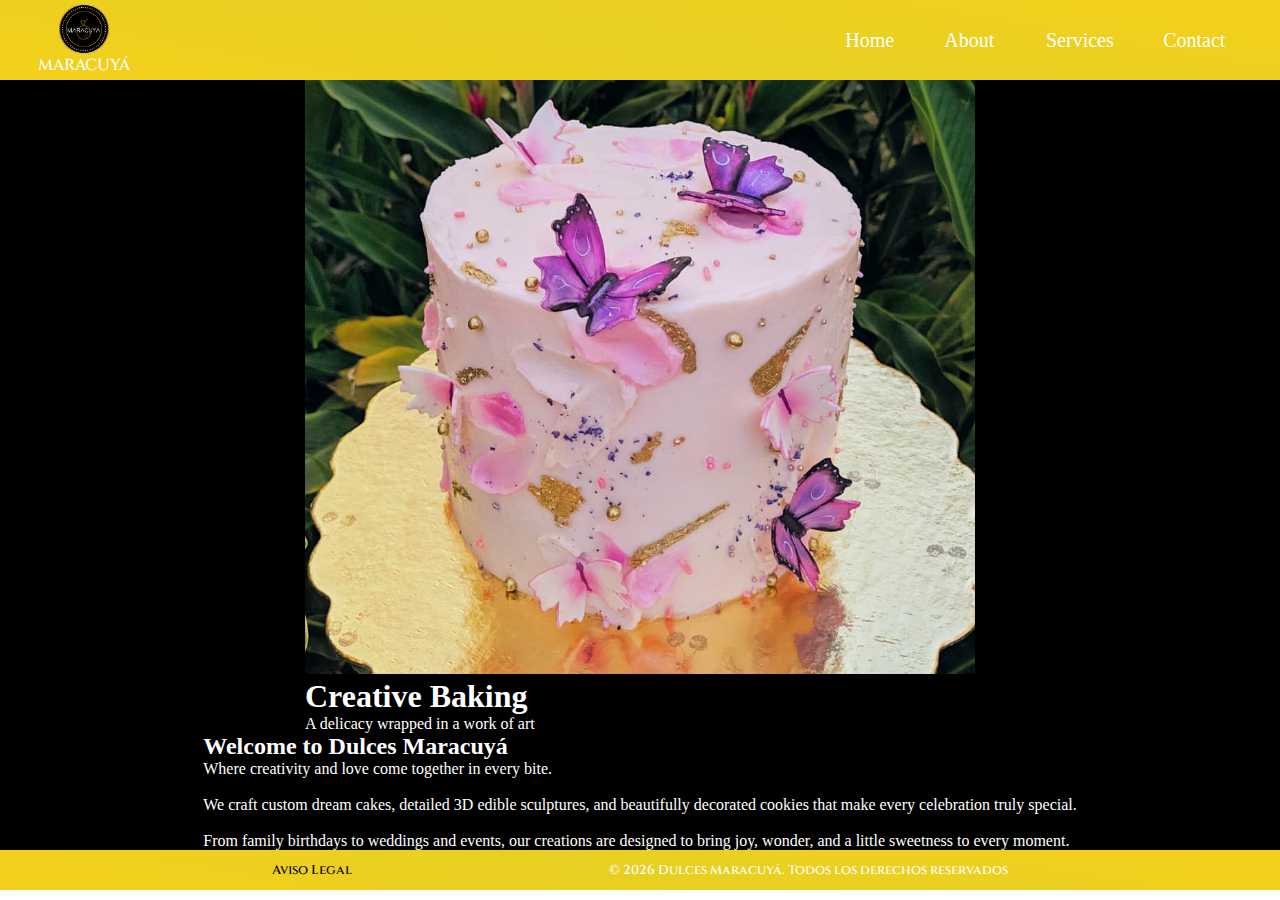
<file: index.html>
<!doctype html>
<html lang="en">
  <head>
    <meta charset="UTF-8" />
    <meta name="viewport" content="width=device-width, initial-scale=1.0" />
    <title>Dulces Maracuyá</title>
    <link rel="stylesheet" href="style.css" />
    <link rel="icon" href="/Photos/image.png" />
  </head>
  <body>
    <div class="wrapped">
      <header class="header">
        <div id="logo-header">
          <img src="/Photos/image.png" alt="Logo of Dulces Maracuyá" />
          <p>MARACUYÁ</p>
        </div>
        <div>
          <nav>
            <ul class="bar-link">
              <li><a href="/index.html">Home</a></li>
              <li><a href="/about.html">About</a></li>
              <li><a href="/services.html">Services</a></li>
              <li><a href="/contact.html">Contact</a></li>
            </ul>
          </nav>
        </div>
      </header>

      <main>
        <section id="home-section">
          <img src="/Photos/portada.png" alt="rose cake" />
          <h1>Creative Baking</h1>
          <p>A delicacy wrapped in a work of art</p>
        </section>

        <section class="description-section">
          <h2>Welcome to Dulces Maracuyá</h2>

          <p>
            Where creativity and love come together in every bite.<br /><br />We
            craft custom dream cakes, detailed 3D edible sculptures, and
            beautifully decorated cookies that make every celebration truly
            special.<br /><br />From family birthdays to weddings and events,
            our creations are designed to bring joy, wonder, and a little
            sweetness to every moment.
          </p>
        </section>
      </main>

      <footer class="footer">
        <div class="footer-links">
          <a href="/Legal/legal.html" target="_blank">Aviso Legal</a>
        </div>

        <div class="footer-copy">
          <p>
            © <span id="year"></span> Dulces Maracuyá. Todos los derechos
            reservados
          </p>
        </div>
      </footer>

      <script>
        document.getElementById("year").textContent = new Date().getFullYear();
      </script>
    </div>
  </body>
</html>
</file>
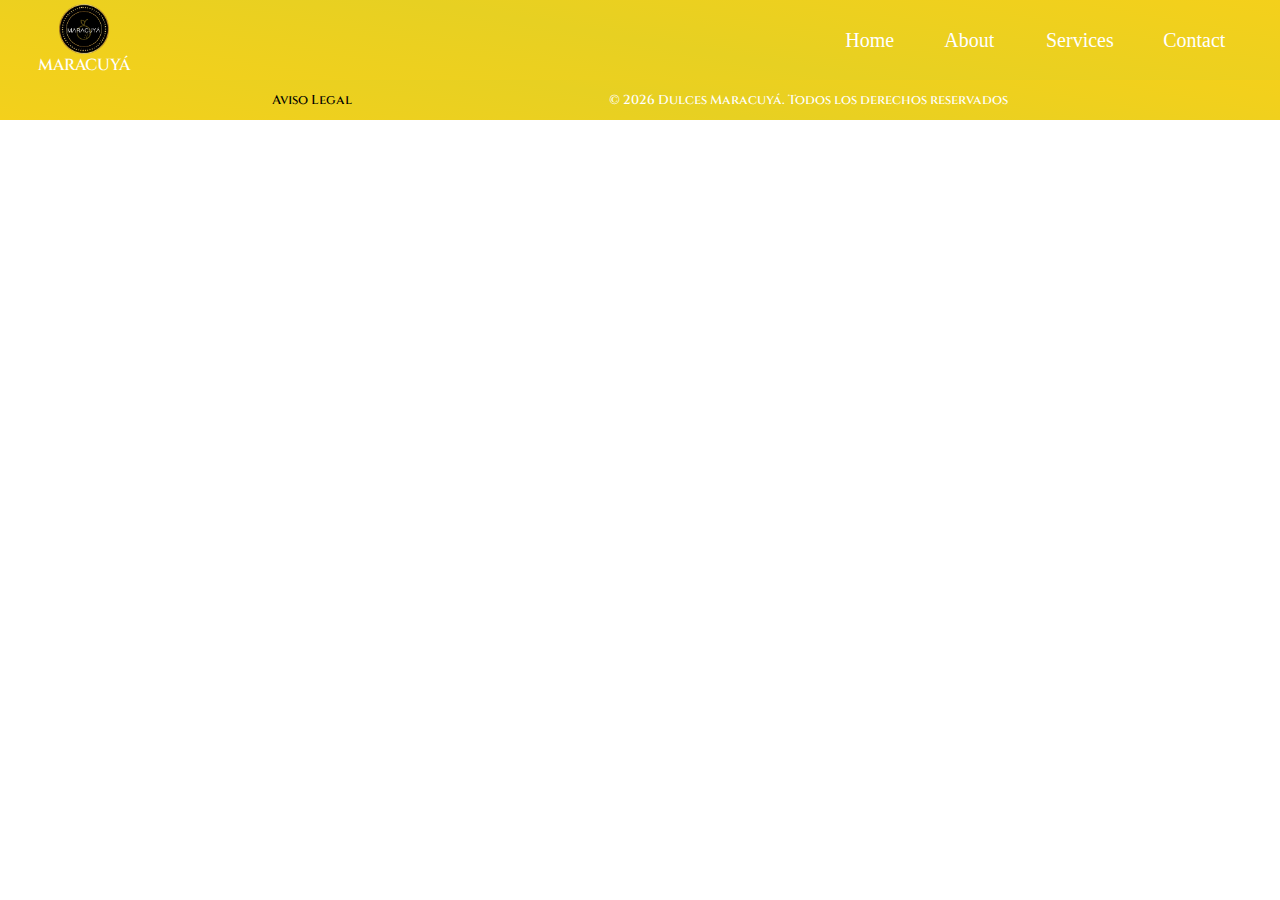
<file: about.html>
<!doctype html>
<html lang="en">
  <head>
    <meta charset="UTF-8" />
    <meta name="viewport" content="width=device-width, initial-scale=1.0" />
    <title>About Us</title>
    <link rel="stylesheet" href="style.css" />
    <link rel="icon" href="/Photos/image.png" />
  </head>
  <body>
    <div class="wrapped">
      <header class="header">
        <div id="logo-header">
          <img src="/Photos/image.png" alt="Logo of Dulces Maracuyá" />
          <p>MARACUYÁ</p>
        </div>
        <div>
          <nav>
            <ul class="bar-link">
              <li><a href="/index.html">Home</a></li>
              <li><a href="/about.html">About</a></li>
              <li><a href="/services.html">Services</a></li>
              <li><a href="/contact.html">Contact</a></li>
            </ul>
          </nav>
        </div>
      </header>

      <main></main>

      <footer class="footer">
        <div class="footer-links">
          <a href="/Legal/legal.html" target="_blank">Aviso Legal</a>
        </div>

        <div class="footer-copy">
          <p>
            © <span id="year"></span> Dulces Maracuyá. Todos los derechos
            reservados
          </p>
        </div>
      </footer>

      <script>
        document.getElementById("year").textContent = new Date().getFullYear();
      </script>
    </div>
  </body>
</html>
</file>
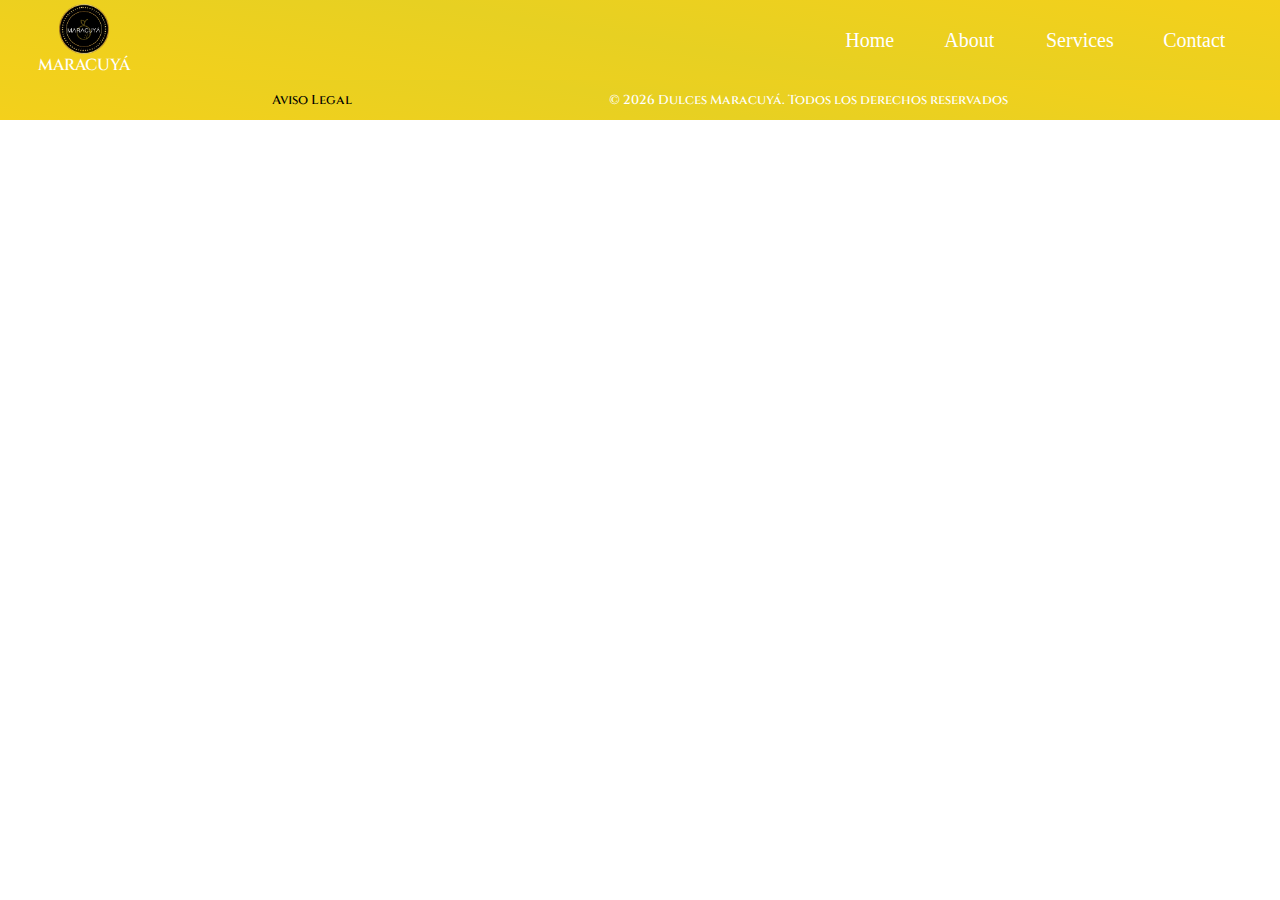
<file: contact.html>
<!doctype html>
<html lang="en">
  <head>
    <meta charset="UTF-8" />
    <meta name="viewport" content="width=device-width, initial-scale=1.0" />
    <title>Contact Us</title>
    <link rel="stylesheet" href="style.css" />
    <link rel="icon" href="/Photos/image.png" />
  </head>
  <body>
    <header class="header">
      <div id="logo-header">
        <img src="/Photos/image.png" alt="Logo of Dulces Maracuyá" />
        <p>MARACUYÁ</p>
      </div>
      <div>
        <nav>
          <ul class="bar-link">
            <li><a href="/index.html">Home</a></li>
            <li><a href="/about.html">About</a></li>
            <li><a href="/services.html">Services</a></li>
            <li><a href="/contact.html">Contact</a></li>
          </ul>
        </nav>
      </div>
    </header>

    <footer class="footer">
      <div class="footer-links">
        <a href="/Legal/legal.html" target="_blank">Aviso Legal</a>
      </div>

      <div class="footer-copy">
        <p>
          © <span id="year"></span> Dulces Maracuyá. Todos los derechos
          reservados
        </p>
      </div>
    </footer>

    <script>
      document.getElementById("year").textContent = new Date().getFullYear();
    </script>
  </body>
</html>
</file>
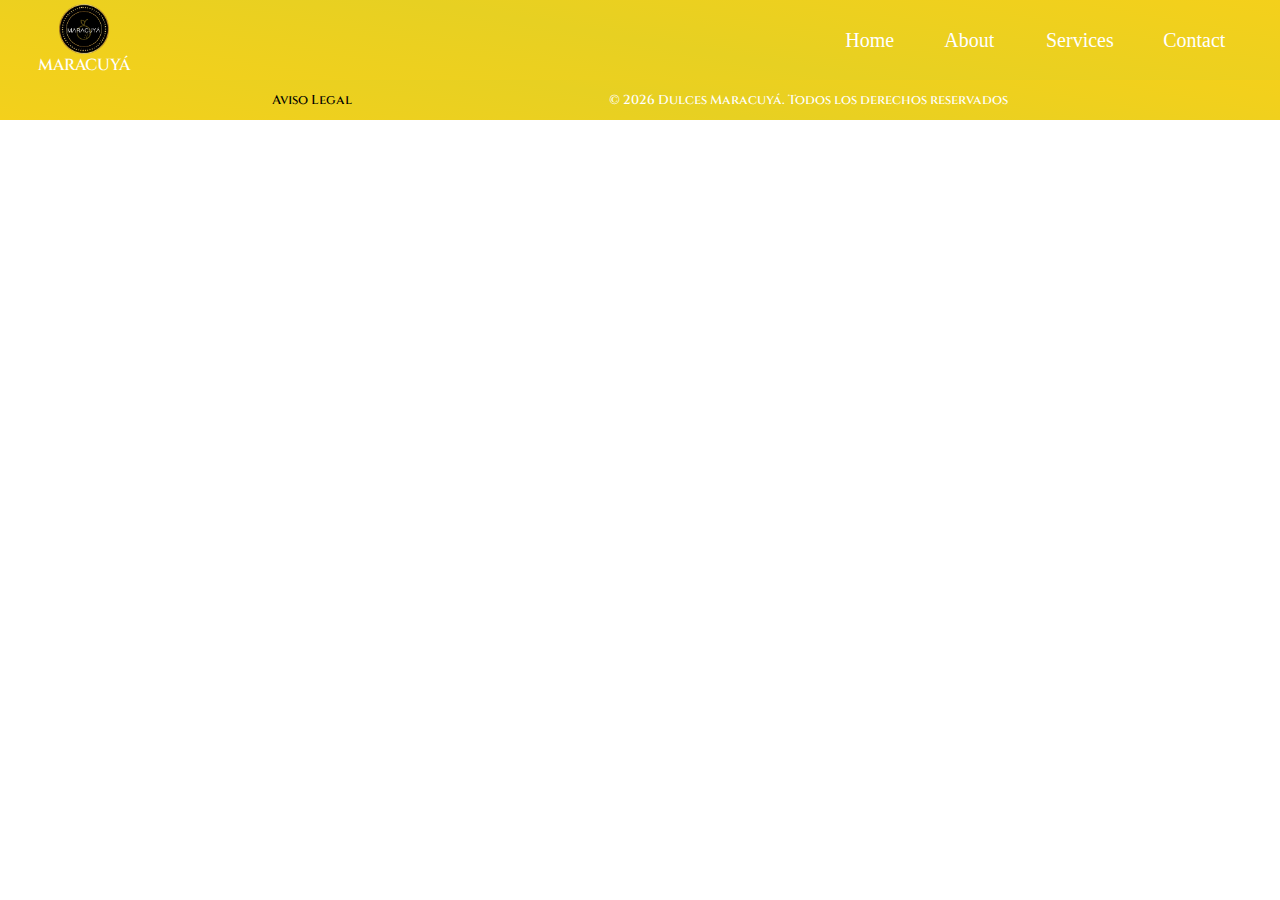
<file: services.html>
<!doctype html>
<html lang="en">
  <head>
    <meta charset="UTF-8" />
    <meta name="viewport" content="width=device-width, initial-scale=1.0" />
    <title>Services</title>
    <link rel="stylesheet" href="style.css" />
    <link rel="icon" href="/Photos/image.png" />
  </head>
  <body>
    <header class="header">
      <div id="logo-header">
        <img src="/Photos/image.png" alt="Logo of Dulces Maracuyá" />
        <p>MARACUYÁ</p>
      </div>
      <div>
        <nav>
          <ul class="bar-link">
            <li><a href="/index.html">Home</a></li>
            <li><a href="/about.html">About</a></li>
            <li><a href="/services.html">Services</a></li>
            <li><a href="/contact.html">Contact</a></li>
          </ul>
        </nav>
      </div>
    </header>

    <footer class="footer">
      <div class="footer-links">
        <a href="/Legal/legal.html" target="_blank">Aviso Legal</a>
      </div>

      <div class="footer-copy">
        <p>
          © <span id="year"></span> Dulces Maracuyá. Todos los derechos
          reservados
        </p>
      </div>
    </footer>

    <script>
      document.getElementById("year").textContent = new Date().getFullYear();
    </script>
  </body>
</html>
</file>
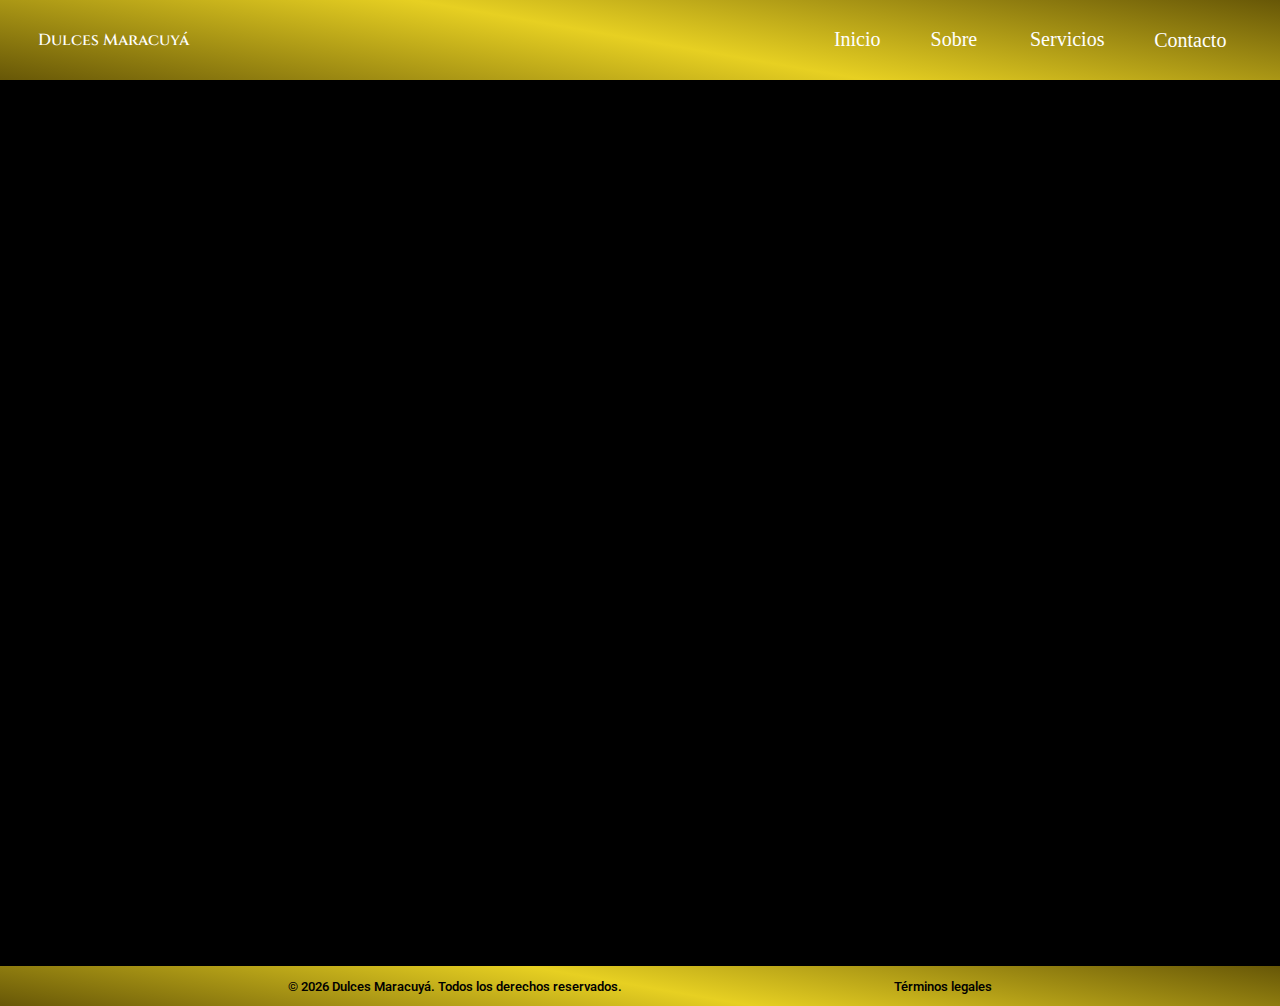
<file: Carousel/carousel.html>
<!doctype html>
<html lang="es">
  <head>
    <meta charset="UTF-8" />
    <meta name="viewport" content="width=device-width, initial-scale=1.0" />
    <title>Galería - Dulces Maracuyá</title>
    <link rel="stylesheet" href="carousel-style.css" />
    <link rel="icon" href="../Photos/image.png" />
  </head>
  <body>
    <header class="header">
      <div id="logo-header">
        <p>Dulces Maracuyá</p>
      </div>
      <ul class="bar-link">
        <li><a href="../index.html">Inicio</a></li>
        <li><a href="../about.html">Sobre</a></li>
        <li><a href="../services.html">Servicios</a></li>
        <li><a href="../contact.html">Contacto</a></li>
      </ul>
    </header>

    <main>
      <h1 class="title">Fotos</h1>

      <div class="carousel-container">
        <div class="carousel-wrapper">
          <div class="carousel-slide fade">
            <img src="../Photos/cake1.jpg" alt="Foto 1" />
          </div>
          <div class="carousel-slide fade">
            <img src="../Photos/captainAmerica.jpg" alt="Foto 2" />
          </div>
          <div class="carousel-slide fade">
            <img src="../Photos/cake2.jpg" alt="Foto 3" />
          </div>
          <div class="carousel-slide fade">
            <img src="../Photos/goldencake.jpg" alt="Foto 4" />
          </div>
          <div class="carousel-slide fade">
            <img src="../Photos/roseCake.jpg" alt="Foto 5" />
          </div>

          <!-- Controles de navegación -->
          <a class="carousel-control prev" onclick="changeSlide(-1)"
            >&#10094;</a
          >
          <a class="carousel-control next" onclick="changeSlide(1)">&#10095;</a>
        </div>

        <!-- Indicadores de posición -->
        <div class="carousel-dots">
          <span class="dot" onclick="currentSlide(1)"></span>
          <span class="dot" onclick="currentSlide(2)"></span>
          <span class="dot" onclick="currentSlide(3)"></span>
          <span class="dot" onclick="currentSlide(4)"></span>
          <span class="dot" onclick="currentSlide(5)"></span>
        </div>
      </div>
    </main>

    <footer class="footer">
      <p>&copy; 2026 Dulces Maracuyá. Todos los derechos reservados.</p>
      <a href="Legal/legal.html">Términos legales</a>
    </footer>

    <script src="carousel.js"></script>
  </body>
</html>
</file>
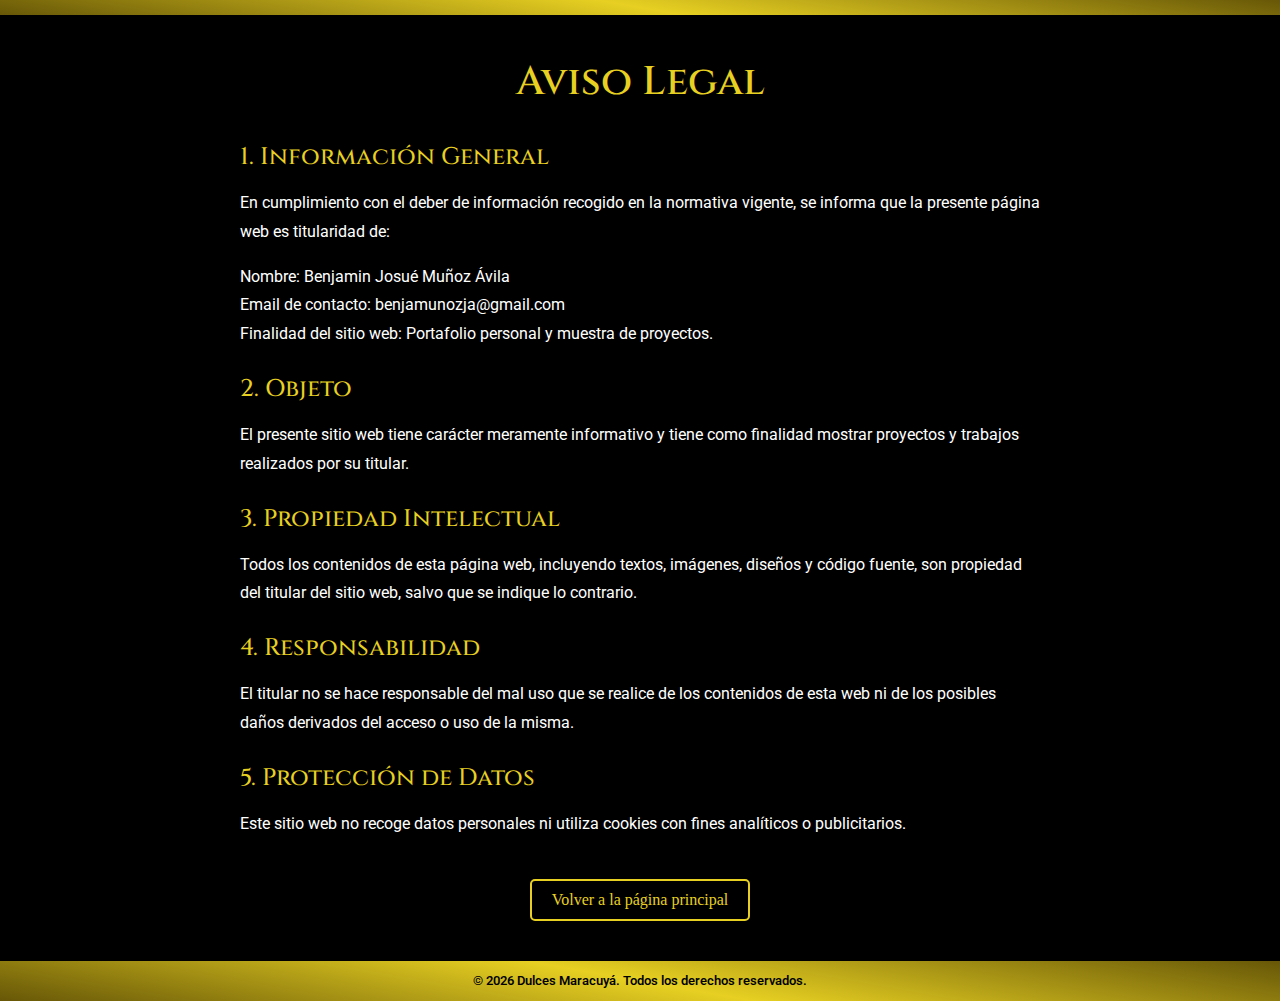
<file: Legal/legal.html>
<!doctype html>
<html lang="es">
  <head>
    <meta charset="UTF-8" />
    <link rel="icon" href="/Photos/image.png" />
    <title>Aviso Legal</title>
    <meta name="viewport" content="width=device-width, initial-scale=1.0" />
    <style>
      @import url("https://fonts.googleapis.com/css2?family=Cinzel:wght@400..900&family=Lugrasimo&family=Raleway:ital,wght@0,100..900;1,100..900&family=Source+Serif+4:ital,opsz,wght@0,8..60,200..900;1,8..60,200..900&display=swap");
      @import url("https://fonts.googleapis.com/css2?family=Roboto:ital,wght@0,100..900;1,100..900&display=swap");

      * {
        margin: 0;
        padding: 0;
        box-sizing: border-box;
      }

      body {
        display: grid;
        grid-template-rows: auto 1fr auto;
        min-height: 100vh;
        background-color: black;
        color: white;
      }

      .header {
        background: repeating-linear-gradient(
          10deg,
          rgb(103, 87, 7),
          rgb(231, 208, 34),
          rgb(103, 87, 7)
        );
        height: 15px;
        padding: 5px 3%;
      }

      main {
        display: flex;
        flex-direction: column;
        align-items: center;
        text-align: left;
        padding: 40px 20px;
      }

      .container {
        max-width: 800px;
        width: 100%;
      }

      main h1 {
        color: rgb(231, 208, 34);
        font-family: "Cinzel", serif;
        font-optical-sizing: auto;
        font-weight: 550;
        font-style: normal;
        font-size: 2.5rem;
        margin-bottom: 2rem;
        text-align: center;
      }

      main h2 {
        color: rgb(231, 208, 34);
        font-family: "Cinzel", serif;
        font-optical-sizing: auto;
        font-weight: 500;
        font-style: normal;
        font-size: 1.5rem;
        margin-top: 1.5rem;
        margin-bottom: 1rem;
      }

      main p {
        font-family: "Roboto", sans-serif;
        font-optical-sizing: auto;
        font-weight: 400;
        font-style: normal;
        line-height: 1.8;
        margin-bottom: 1rem;
        color: white;
      }

      main a {
        color: rgb(231, 208, 34);
        text-decoration: none;
        transition: all 0.3s;
      }

      main a:hover {
        color: white;
        text-decoration: none;
      }

      .back {
        margin: 40px auto 0;
        display: flex;
        padding: 10px 20px;
        justify-content: center;
        border: solid 2px rgb(231, 208, 34);
        border-radius: 5px;
        transition: all 0.3s;
        width: max-content;
      }

      .back:hover {
        background-color: rgb(103, 87, 7);
        color: white;
      }

      footer {
        font-family: "Roboto", sans-serif;
        font-optical-sizing: auto;
        font-weight: 550;
        font-style: normal;
        font-size: 13px;
        display: flex;
        justify-content: space-evenly;
        background: repeating-linear-gradient(
          10deg,
          rgb(103, 87, 7),
          rgb(231, 208, 34),
          rgb(103, 87, 7)
        );
        height: 40px;
        width: 100%;
        align-items: center;
        padding: 1rem;
      }

      footer a,
      footer p {
        color: black;
      }

      footer a:hover {
        text-decoration: underline;
      }
    </style>
  </head>
  <body>
    <header class="header"></header>

    <main>
      <div class="container">
        <h1>Aviso Legal</h1>

        <h2>1. Información General</h2>
        <p>
          En cumplimiento con el deber de información recogido en la normativa
          vigente, se informa que la presente página web es titularidad de:
        </p>

        <p>
          Nombre: Benjamin Josué Muñoz Ávila<br />
          Email de contacto: benjamunozja@gmail.com<br />
          Finalidad del sitio web: Portafolio personal y muestra de proyectos.
        </p>

        <h2>2. Objeto</h2>
        <p>
          El presente sitio web tiene carácter meramente informativo y tiene
          como finalidad mostrar proyectos y trabajos realizados por su titular.
        </p>

        <h2>3. Propiedad Intelectual</h2>
        <p>
          Todos los contenidos de esta página web, incluyendo textos, imágenes,
          diseños y código fuente, son propiedad del titular del sitio web,
          salvo que se indique lo contrario.
        </p>

        <h2>4. Responsabilidad</h2>
        <p>
          El titular no se hace responsable del mal uso que se realice de los
          contenidos de esta web ni de los posibles daños derivados del acceso o
          uso de la misma.
        </p>

        <h2>5. Protección de Datos</h2>
        <p>
          Este sitio web no recoge datos personales ni utiliza cookies con fines
          analíticos o publicitarios.
        </p>

        <a href="../index.html" class="back">Volver a la página principal</a>
      </div>
    </main>

    <footer class="footer">
      <p>&copy; 2026 Dulces Maracuyá. Todos los derechos reservados.</p>
    </footer>
  </body>
</html>
</file>
<file: style.css>
/*Fonts*/

@import url('https://fonts.googleapis.com/css2?family=Cinzel:wght@400..900&family=Lugrasimo&family=Raleway:ital,wght@0,100..900;1,100..900&family=Source+Serif+4:ital,opsz,wght@0,8..60,200..900;1,8..60,200..900&display=swap');

/*General*/
:root {
  --color-primary: rgb(244, 208, 27);
  --color-secondary: black ;
  --color-tercery: white;

  --color-text-dark: black;
  --color-text-light: white;

  --color-background:;
}

*,
*::before,
*::after {
  box-sizing: border-box;
  margin: 0;
  padding: 0;
  
}

html {
  font-size: 100%;
  scroll-behavior: smooth;
}

html, body {
    height: 100%;
}

.wrapper {
  display: flex;
  flex-direction: column;
  min-height: 100vh;
}

a {
  text-decoration: none;
}

nav a {
  transition: all 0.3s;
  display: inline-block;
}

a:visited,
a:link {
  color: rgb(0, 0, 0);
}

.header {
  background: repeating-linear-gradient(10deg, var(--color-primary), rgb(231, 208, 34), var(--color-primary, rgb(194, 194, 19)));
  height: 80px;
  display: flex;
  justify-content: space-between;
  align-items: center;
  padding: 5px 3%;
  width: 100%;
}

header img {
  height:50px;
  width: auto;
  padding: 0.1%;
}

header p {
  font-family: "Cinzel", serif;
  font-optical-sizing: auto;
  font-weight: 550;
  font-style: normal;
}

.header #logo-header {
  display: flex;
  flex-direction: column;
  align-items: center;
}

.header .bar-link {
  list-style: none;
}

.bar-link li {
  display: inline-block;
  margin: 5px 20px;
  cursor: pointer;
  transition: all 0.1s;
}

.bar-link a {
  color: var(--color-text-light);
  font-size: 20px;
  padding: 10%;
  border: solid;
  border-radius: 50px 50px 50px 50px;
  border-color: transparent;
}

.bar-link li a:hover {
  color: var(--color-text-dark);
  border: solid;
  border-radius: 50px 50px 50px 50px;
  border-color: var(--color-text-dark);
}

/*main*/

main {
  background-color: var(--color-secondary);
  display: flex;
  flex: 1; 
  flex-direction: column;
  align-items: center;
}



h1, p, h2 {
  color: var(--color-text-light);
}

#home-section img {
  
}

/*Footer*/

footer {
  font-family: "Cinzel", serif;
  font-optical-sizing: auto;
  font-weight: 550;
  font-style: normal;
  font-size: 13px;
  display: flex;
  justify-content: space-evenly;
  background: repeating-linear-gradient(10deg, var(--color-primary), rgb(231, 208, 34), var(--color-primary, rgb(194, 194, 19)));
  height: 40px;
  width: 100%;
  align-items: center;
  padding: 1rem;
}
</file>
<file: Carousel/carousel-style.css>
/*Fonts*/

@import url('https://fonts.googleapis.com/css2?family=Cinzel:wght@400..900&family=Lugrasimo&family=Raleway:ital,wght@0,100..900;1,100..900&family=Source+Serif+4:ital,opsz,wght@0,8..60,200..900;1,8..60,200..900&display=swap');
@import url('https://fonts.googleapis.com/css2?family=Roboto:ital,wght@0,100..900;1,100..900&display=swap');

/*General*/
:root {
  --color-primary: rgb(103, 87, 7);
  --color-secondary: black;
  --color-tercery: white;

  --color-text-dark: black;
  --color-text-light: white;
}

*,
*::before,
*::after {
  box-sizing: border-box;
  margin: 0;
  padding: 0;
}

html {
  font-size: 100%;
  scroll-behavior: smooth;
}

html, body {
  height: 100%;
}

body {
  min-height: 100vh;
  display: grid;
  grid-template-rows: auto 1fr auto;
  background-color: var(--color-secondary);
}

a {
  text-decoration: none;
}

nav a {
  transition: all 0.3s;
  display: inline-block;
}

a:visited,
a:link {
  color: rgb(0, 0, 0);
}

.header {
  background: repeating-linear-gradient(10deg, var(--color-primary), rgb(231, 208, 34), var(--color-primary, rgb(194, 194, 19)));
  height: 80px;
  display: flex;
  justify-content: space-between;
  align-items: center;
  padding: 5px 3%;
  width: 100%;
  color: var(--color-text-light);
}

header img {
  height: 50px;
  width: auto;
  padding: 0.1%;
}

header p {
  font-family: "Cinzel", serif;
  font-optical-sizing: auto;
  font-weight: 550;
  font-style: normal;
}

.header #logo-header {
  display: flex;
  flex-direction: column;
  align-items: center;
}

.header .bar-link {
  list-style: none;
}

.bar-link li {
  display: inline-block;
  margin: 5px 20px;
  cursor: pointer;
  transition: all 0.1s;
}

.bar-link a {
  color: var(--color-text-light);
  font-size: 20px;
  padding: 10%;
  border: solid;
  border-radius: 50px 50px 50px 50px;
  border-color: transparent;
}

.bar-link li a:hover {
  color: var(--color-text-dark);
  border: solid;
  border-radius: 50px 50px 50px 50px;
  border-color: var(--color-text-dark);
  box-shadow: 0.05rem 0.05rem 0.05rem 2px rgba(0, 0, 0, 11%);
}

/*Main*/

main {
  background-color: var(--color-secondary);
  display: flex;
  flex-direction: column;
  align-items: center;
  flex: 1;
  padding: 3rem 2rem;
}

main h1 {
  font-family: "Cinzel", serif;
  font-optical-sizing: auto;
  font-weight: 550;
  font-style: normal;
  font-size: 3.5rem;
  color: var(--color-text-light);
  margin-bottom: 2rem;
  animation: fadeInUp 1.5s ease-out forwards;
}

@keyframes fadeInUp {
  from {
    opacity: 0;
    transform: translateY(-20px);
  }
  to {
    opacity: 1;
    transform: translateY(0);
  }
}

main p {
  font-family: "Roboto", sans-serif;
  font-optical-sizing: auto;
  font-weight: 400;
  font-style: normal;
  color: var(--color-text-light);
}

.title {
  animation: fadeInUp 1.5s ease-out forwards;
  opacity: 0;
}

/* Carousel Styles */

.carousel-container {
  width: 100%;
  display: flex;
  flex-direction: column;
  align-items: center;
  gap: 2rem;
  animation: fadeInUp 1.5s ease-out 0.3s forwards;
  opacity: 0;
  padding: 0 2rem;
}

.carousel-wrapper {
  position: relative;
  width: 100%;
  height: 70vh;
  max-height: calc(100vh - 240px);
  background-color: rgba(0, 0, 0, 0.5);
  border-radius: 10px;
  overflow: hidden;
  box-shadow: 0 4px 6px rgba(0, 0, 0, 0.3);
}

.carousel-slide {
  display: none;
  width: 100%;
  height: 100%;
  position: relative;
}

.carousel-slide img {
  width: 100%;
  height: 100%;
  object-fit: cover;
}

.carousel-slide.active {
  display: block;
}

.fade {
  animation: fade 1s;
}

@keyframes fade {
  from {
    opacity: 0.4;
  }
  to {
    opacity: 1;
  }
}

.carousel-control {
  position: absolute;
  top: 50%;
  transform: translateY(-50%);
  font-size: 2rem;
  padding: 1rem;
  color: var(--color-text-light);
  background-color: rgba(103, 87, 7, 0.7);
  cursor: pointer;
  user-select: none;
  border: none;
  transition: all 0.3s;
  z-index: 10;
}

.carousel-control:hover {
  background-color: rgb(231, 208, 34);
  color: var(--color-text-dark);
}

.carousel-control.prev {
  left: 0;
  border-radius: 0 5px 5px 0;
}

.carousel-control.next {
  right: 0;
  border-radius: 5px 0 0 5px;
}

.carousel-dots {
  display: flex;
  justify-content: center;
  gap: 1rem;
}

.dot {
  width: 15px;
  height: 15px;
  border-radius: 50%;
  background-color: rgba(255, 255, 255, 0.5);
  cursor: pointer;
  transition: all 0.3s;
  border: 2px solid rgb(231, 208, 34);
}

.dot.active {
  background-color: rgb(231, 208, 34);
  width: 20px;
  height: 20px;
}

.dot:hover {
  background-color: rgba(231, 208, 34, 0.8);
}

/* Footer */

footer {
  font-family: "Roboto", sans-serif;
  font-optical-sizing: auto;
  font-weight: 550;
  font-style: normal;
  font-size: 13px;
  display: flex;
  justify-content: space-evenly;
  background: repeating-linear-gradient(10deg, var(--color-primary), rgb(231, 208, 34), var(--color-primary, rgb(194, 194, 19)));
  height: 40px;
  width: 100%;
  align-items: center;
  padding: 1rem;
  bottom: 0;
}

.footer a, .footer p {
  color: var(--color-text-dark);
}

.footer a:hover {
  text-decoration: underline;
}

/* Responsive */

@media (max-width: 768px) {
  main h1 {
    font-size: 2.5rem;
  }

  .carousel-wrapper {
    height: 60vh;
    max-height: calc(100vh - 240px);
  }

  .carousel-control {
    font-size: 1.5rem;
    padding: 0.75rem;
  }

  .dot {
    width: 12px;
    height: 12px;
  }

  .dot.active {
    width: 18px;
    height: 18px;
  }
}

@media (max-width: 480px) {
  main h1 {
    font-size: 2rem;
  }

  .carousel-wrapper {
    height: 50vh;
    max-height: calc(100vh - 240px);
  }

  .carousel-control {
    font-size: 1.2rem;
    padding: 0.5rem;
  }

  .dot {
    width: 10px;
    height: 10px;
    gap: 0.5rem;
  }

  .dot.active {
    width: 15px;
    height: 15px;
  }
}
</file>
